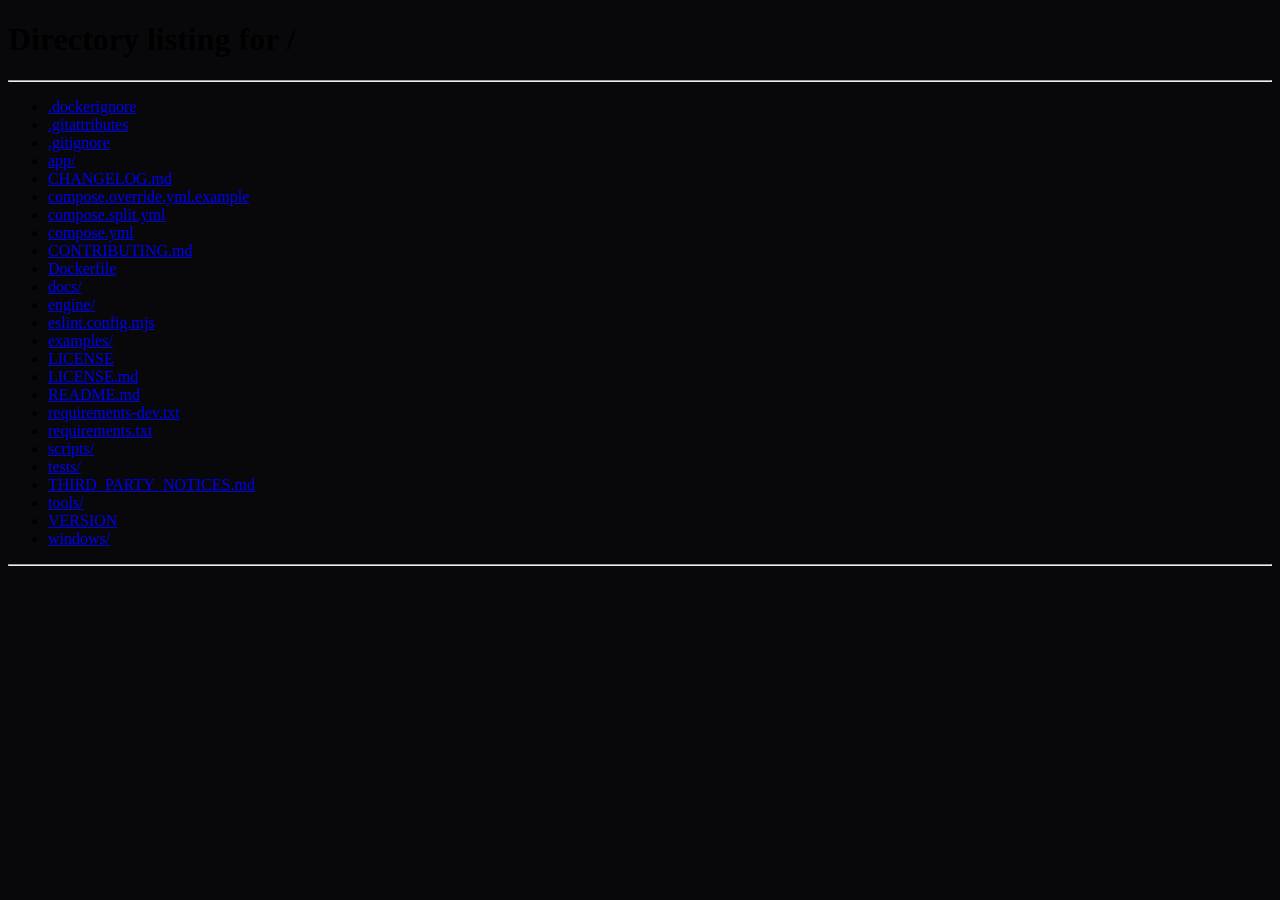
<file: tools/readme-shots.html>
<!doctype html>
<!-- The README screenshots, one scene per #hash, over the demo library
     (tools/demo-library.py).  Copied into app/static for the run, since it drives the
     app in a same-origin frame, and removed afterwards.  Headless Chrome shoots it:

       chrome --headless --hide-scrollbars --force-device-scale-factor=2 \
         --window-size=1900,1500 --virtual-time-budget=9000 \
         --screenshot=cover.png http://<app>/static/readme-shots.html#cover

     Scenes: cover (the editor's Score page), comfy (Wide + Comfy, the take panel), song (the
     editor), instrumental, lora (the editor as steps: set Editor layout to steps first), corpora,
     corpus. -->
<html><body style="margin:0;background:#08080b">
<iframe id="f" style="width:100vw;height:100vh;border:0;display:block"></iframe>
<script>
var scene = location.hash.slice(1);
var f = document.getElementById('f');
try {   // the app reads these on load: every scene starts from the same place
  localStorage.setItem('yue2.space', 'demo00000001');
  localStorage.setItem('yue2.layout', scene === 'comfy' ? 'comfy' : 'compact');
  localStorage.setItem('yue2.width', 'wide');
  localStorage.setItem('yue2.filter', 'all');
  localStorage.setItem('yue2.sheet', 'open');
} catch (e) {}
f.onload = function () {
  var w = f.contentWindow, d = w.document;
  var calm = d.createElement('style');
  calm.textContent = '*{animation:none!important;transition:none!important;caret-color:transparent!important}';
  d.head.appendChild(calm);
  function take(id) { return w.State.takes.filter(function (t) { return t.id === id; })[0]; }
  function when(test, then, n) { n = n || 0; if (test() || n > 80) { then(); } else { setTimeout(function () { when(test, then, n + 1); }, 100); } }
  when(function () { return w.State && w.State.takes && w.State.takes.length && w.State.settings && w.State.settings['editor.layout']; }, function () {
    // Every scene but Corpora shows the take panel, beside the editor window or on its own.
    if (scene === 'cover') {
      w.selectTake(take('paperboats00')); w.openEditor('score');
      setTimeout(function () { var chart = d.getElementById('chord-chart'); if (chart && chart.textContent !== 'Hide chart') { chart.click(); } }, 400);
    } else if (scene === 'comfy') {
      w.selectTake(take('glasshouse00'));
    } else if (scene === 'song') {
      w.selectTake(take('glasshousewi')); w.openEditor('song');
    } else if (scene === 'instrumental') {
      // A new one being set up, so the section builder shows rather than a plan.
      w.confirm = function () { return true; };
      w.selectTake(take('glasshouse00'));
      w.newTake('inst');
      setTimeout(function () {
        d.getElementById('title').value = 'Copper Wire';
        d.getElementById('style').value = 'downtempo, electric piano, upright bass, brushed drums, 88 BPM';
        var harmony = d.getElementById('harmony'); harmony.value = 2; harmony.dispatchEvent(new w.Event('input', { bubbles: true }));
        w.STRUCTURE.kind = 'sections'; w.paintStructure(); w.paintEditor();
      }, 400);
    } else if (scene === 'lora') {
      // The Sound step of the steps layout, where the Style LoRA is. The layout is a
      // setting: set it to steps in the demo app before this scene, and back after.
      w.selectTake(take('glasshouse00')); w.openEditor('sound');
    } else if (scene === 'corpora' || scene === 'corpus') {
      w.State.options.training_available = true;   // the trainer is in the engine; say so without waiting on it
      w.openIdentities(); if (scene === 'corpus') { w.showIdentity('glassorchard'); }
    }
  });
};
// Only now: the app reads the choices above as it loads, so it must not start before them.
f.src = '/';
</script></body></html>
</file>
